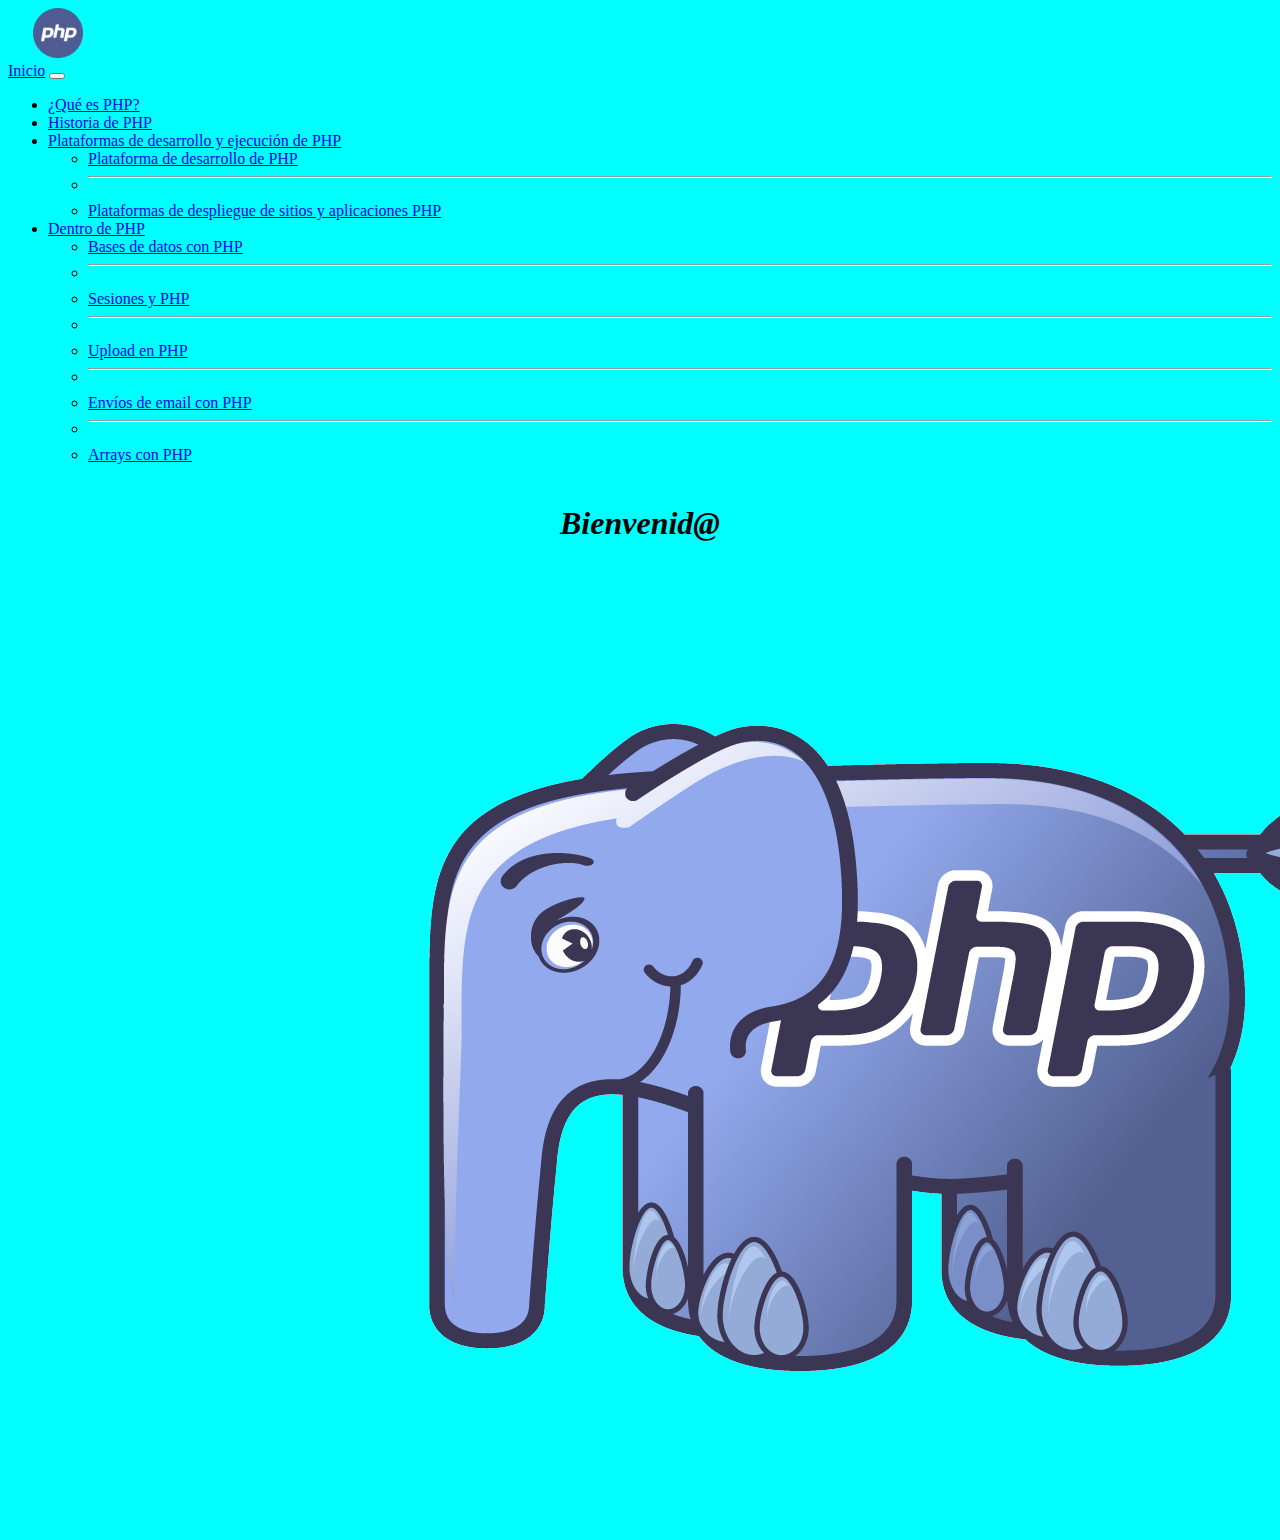
<file: Proyecto 2/index.html>
<!doctype html>
<html lang="en">

<head>
  <title>PHP</title>
  <!-- Required meta tags -->
  <meta charset="utf-8">
  <meta name="viewport" content="width=device-width, initial-scale=1, shrink-to-fit=no">
  <!-- Bootstrap CSS v5.2.0-beta1 -->
  <link rel="stylesheet" href="https://cdn.jsdelivr.net/npm/bootstrap@5.2.0/dist/css/bootstrap.min.css"
    integrity="sha384-gH2yIJqKdNHPEq0n4Mqa/HGKIhSkIHeL5AyhkYV8i59U5AR6csBvApHHNl/vI1Bx" crossorigin="anonymous">
    <link rel="stylesheet" type="text/css" href="estilos/estilos.css">
</head>

<body>
  <main>
    <!--Aqui inicia el menu-->
    <nav class="navbar navbar-expand-lg navbar-dark bg-dark">
        <header>
            <!-- place navbar here -->
            <img src="imagenes/Php2.png" alt="Logo de PHP" width="100px">
          </header>
        <div class="container-fluid">
          <a class="navbar-brand" href="index.html">Inicio</a>
          <button class="navbar-toggler" type="button" data-bs-toggle="collapse" data-bs-target="#navbarSupportedContent" aria-controls="navbarSupportedContent" aria-expanded="false" aria-label="Toggle navigation">
            <span class="navbar-toggler-icon"></span>
          </button>
          <div class="collapse navbar-collapse" id="navbarSupportedContent">
            <ul class="navbar-nav me-auto mb-2 mb-lg-0">
              
              <li class="nav-item">
                <a class="nav-link active" aria-current="page" href="¿Qué es PHP.html">¿Qué es PHP?</a>
              </li>

              <li class="nav-item">
                <a class="nav-link" href="Historia de PHP.html">Historia de PHP</a>
              </li>
              <li class="nav-item dropdown">
                <a class="nav-link dropdown-toggle" href="Plataformas de desarrollo y ejecución de PHP.html" role="button" data-bs-toggle="dropdown" aria-expanded="false">
                    Plataformas de desarrollo y ejecución de PHP
                </a>
                <ul class="dropdown-menu">
                  <li><a class="dropdown-item" href="Plataforma de desarrollo de PHP.html">Plataforma de desarrollo de PHP</a></li>
                  <li><hr class="dropdown-divider"></li>
                  <li><a class="dropdown-item" href="Plataformas de  despliegue de sitios  y aplicaciones  PHP.html">Plataformas de  despliegue de sitios  y aplicaciones  PHP</a></li>
                </ul>
                <li class="nav-item dropdown">
                    <a class="nav-link dropdown-toggle" href="Dentro de PHP.html" role="button" data-bs-toggle="dropdown" aria-expanded="false">
                        Dentro de PHP
                    </a>
                    <ul class="dropdown-menu">
                      <li><a class="dropdown-item" href="Bases de datos con PHP.html">Bases de datos con PHP</a></li>
                      <li><hr class="dropdown-divider"></li>
                      <li><a class="dropdown-item" href="Sesiones y PHP.html">Sesiones y PHP</a></li>
                      <li><hr class="dropdown-divider"></li>
                      <li><a class="dropdown-item" href="Upload en PHP.html">Upload en PHP</a></li>
                      <li><hr class="dropdown-divider"></li>
                      <li><a class="dropdown-item" href="Envíos de email con PHP.html">Envíos de email con PHP</a></li>
                      <li><hr class="dropdown-divider"></li>
                      <li><a class="dropdown-item" href="Arrays con PHP.html">Arrays con PHP</a></li>
                    </ul>
              </li>
            </ul>
          </div>
        </div>
      </nav>
      <h1 class="container-fluid">Bienvenid@</h1>
        <article><img class="container-fluid" src="imagenes/php_PNG35.png" alt="PHP"></article>
  </main>
  <!--Aqui finaliza el menu-->

  


  <!-- Bootstrap JavaScript Libraries -->
  <script src="https://cdn.jsdelivr.net/npm/@popperjs/core@2.11.5/dist/umd/popper.min.js"
    integrity="sha384-Xe+8cL9oJa6tN/veChSP7q+mnSPaj5Bcu9mPX5F5xIGE0DVittaqT5lorf0EI7Vk" crossorigin="anonymous">
  </script>

  <script src="https://cdn.jsdelivr.net/npm/bootstrap@5.2.0/dist/js/bootstrap.min.js"
    integrity="sha384-ODmDIVzN+pFdexxHEHFBQH3/9/vQ9uori45z4JjnFsRydbmQbmL5t1tQ0culUzyK" crossorigin="anonymous">
  </script>
</body>

</html>
</file>
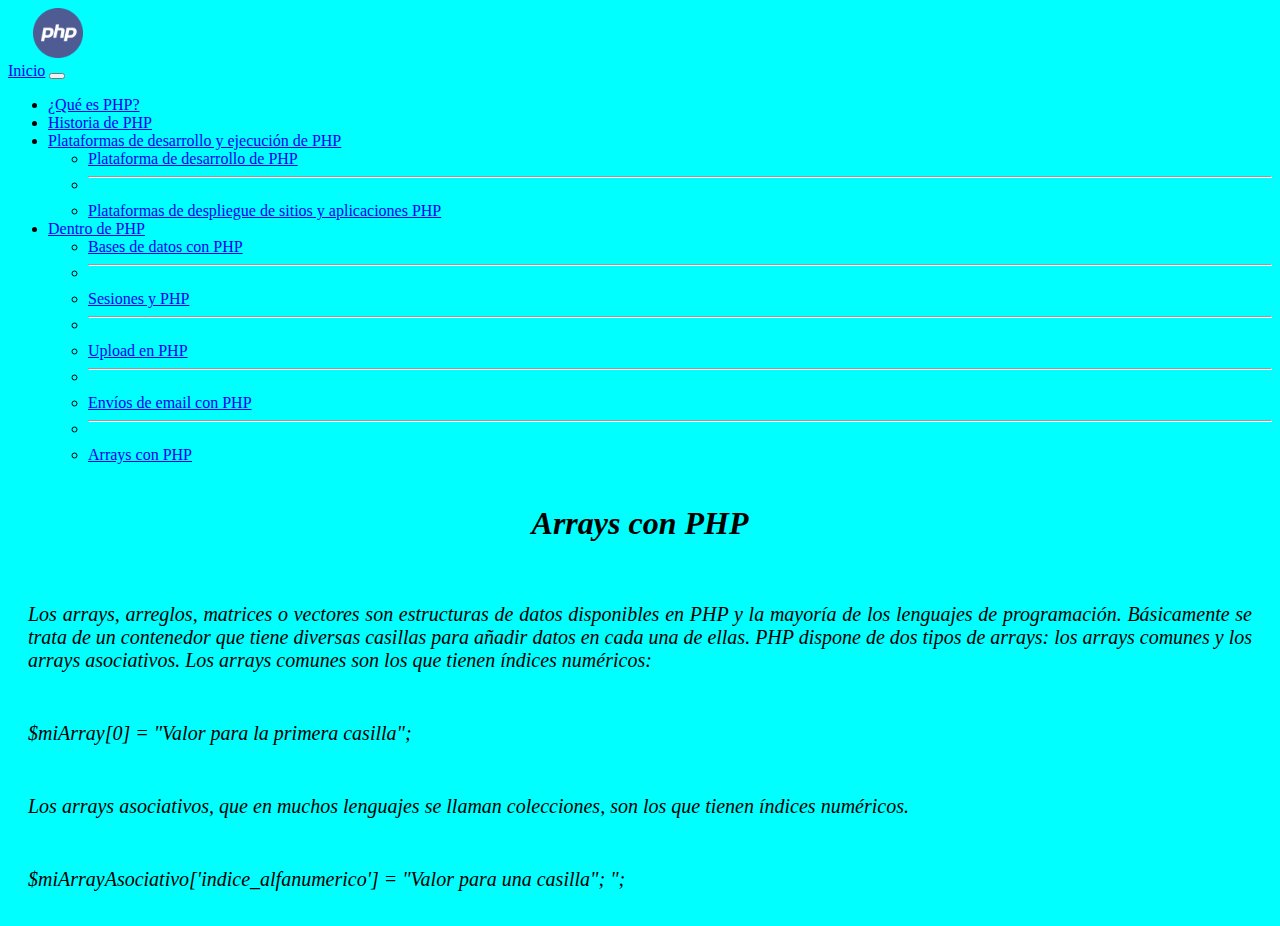
<file: Proyecto 2/Arrays con PHP.html>
<!doctype html>
<html lang="en">

<head>
  <title>PHP</title>
  <!-- Required meta tags -->
  <meta charset="utf-8">
  <meta name="viewport" content="width=device-width, initial-scale=1, shrink-to-fit=no">

  <!-- Bootstrap CSS v5.2.0-beta1 -->
  <link rel="stylesheet" href="https://cdn.jsdelivr.net/npm/bootstrap@5.2.0/dist/css/bootstrap.min.css"
    integrity="sha384-gH2yIJqKdNHPEq0n4Mqa/HGKIhSkIHeL5AyhkYV8i59U5AR6csBvApHHNl/vI1Bx" crossorigin="anonymous">
    <link rel="stylesheet" type="text/css" href="estilos/estilos.css">
</head>

<body>
  <main>
    <!--Aqui inicia el menu-->
    <nav class="navbar navbar-expand-lg navbar-dark bg-dark">
        <header>
            <!-- place navbar here -->
            <img src="imagenes/Php2.png" alt="Logo de PHP" width="100px">
          </header>
        <div class="container-fluid">
          <a class="navbar-brand" href="index.html">Inicio</a>
          <button class="navbar-toggler" type="button" data-bs-toggle="collapse" data-bs-target="#navbarSupportedContent" aria-controls="navbarSupportedContent" aria-expanded="false" aria-label="Toggle navigation">
            <span class="navbar-toggler-icon"></span>
          </button>
          <div class="collapse navbar-collapse" id="navbarSupportedContent">
            <ul class="navbar-nav me-auto mb-2 mb-lg-0">
              <li class="nav-item">
                <a class="nav-link active" aria-current="page" href="¿Qué es PHP.html">¿Qué es PHP?</a>
              </li>
              <li class="nav-item">
                <a class="nav-link" href="Historia de PHP.html">Historia de PHP</a>
              </li>
              <li class="nav-item dropdown">
                <a class="nav-link dropdown-toggle" href="Plataformas de desarrollo y ejecución de PHP.html" role="button" data-bs-toggle="dropdown" aria-expanded="false">
                    Plataformas de desarrollo y ejecución de PHP
                </a>
                <ul class="dropdown-menu">
                  <li><a class="dropdown-item" href="Plataforma de desarrollo de PHP.html">Plataforma de desarrollo de PHP</a></li>
                  <li><hr class="dropdown-divider"></li>
                  <li><a class="dropdown-item" href="Plataformas de  despliegue de sitios  y aplicaciones  PHP.html">Plataformas de  despliegue de sitios  y aplicaciones  PHP</a></li>
                </ul>
                <li class="nav-item dropdown">
                    <a class="nav-link dropdown-toggle" href="Dentro de PHP.html" role="button" data-bs-toggle="dropdown" aria-expanded="false">
                        Dentro de PHP
                    </a>
                    <ul class="dropdown-menu">
                      <li><a class="dropdown-item" href="Bases de datos con PHP.html">Bases de datos con PHP</a></li>
                      <li><hr class="dropdown-divider"></li>
                      <li><a class="dropdown-item" href="Sesiones y PHP.html">Sesiones y PHP</a></li>
                      <li><hr class="dropdown-divider"></li>
                      <li><a class="dropdown-item" href="Upload en PHP.html">Upload en PHP</a></li>
                      <li><hr class="dropdown-divider"></li>
                      <li><a class="dropdown-item" href="Envíos de email con PHP.html">Envíos de email con PHP</a></li>
                      <li><hr class="dropdown-divider"></li>
                      <li><a class="dropdown-item" href="Arrays con PHP.html">Arrays con PHP</a></li>
                    </ul>
              </li>
            </ul>
          </div>
        </div>
      </nav>
  </main>
  <!--Aqui inicia el menu-->
<h1>Arrays con PHP</h1>
<p>Los arrays, arreglos, matrices o vectores son estructuras de datos disponibles en PHP y 
  la mayoría de los lenguajes de programación. Básicamente se 
  trata de un contenedor que tiene diversas casillas para 
  añadir datos en cada una de ellas. PHP dispone de dos tipos de arrays: 
  los arrays comunes y los arrays asociativos. Los arrays comunes son los que tienen índices numéricos:</p>
  <p class="negritas">$miArray[0] = "Valor para la primera casilla"; 
  </p>
  <p>Los arrays asociativos, que en muchos lenguajes se llaman colecciones, son los que tienen índices numéricos.</p>
  <p class="negritas">$miArrayAsociativo['indice_alfanumerico'] = "Valor para una casilla"; 
    "; 

  <!-- Bootstrap JavaScript Libraries -->
  <script src="https://cdn.jsdelivr.net/npm/@popperjs/core@2.11.5/dist/umd/popper.min.js"
    integrity="sha384-Xe+8cL9oJa6tN/veChSP7q+mnSPaj5Bcu9mPX5F5xIGE0DVittaqT5lorf0EI7Vk" crossorigin="anonymous">
  </script>

  <script src="https://cdn.jsdelivr.net/npm/bootstrap@5.2.0/dist/js/bootstrap.min.js"
    integrity="sha384-ODmDIVzN+pFdexxHEHFBQH3/9/vQ9uori45z4JjnFsRydbmQbmL5t1tQ0culUzyK" crossorigin="anonymous">
  </script>
</body>

</html>
</file>
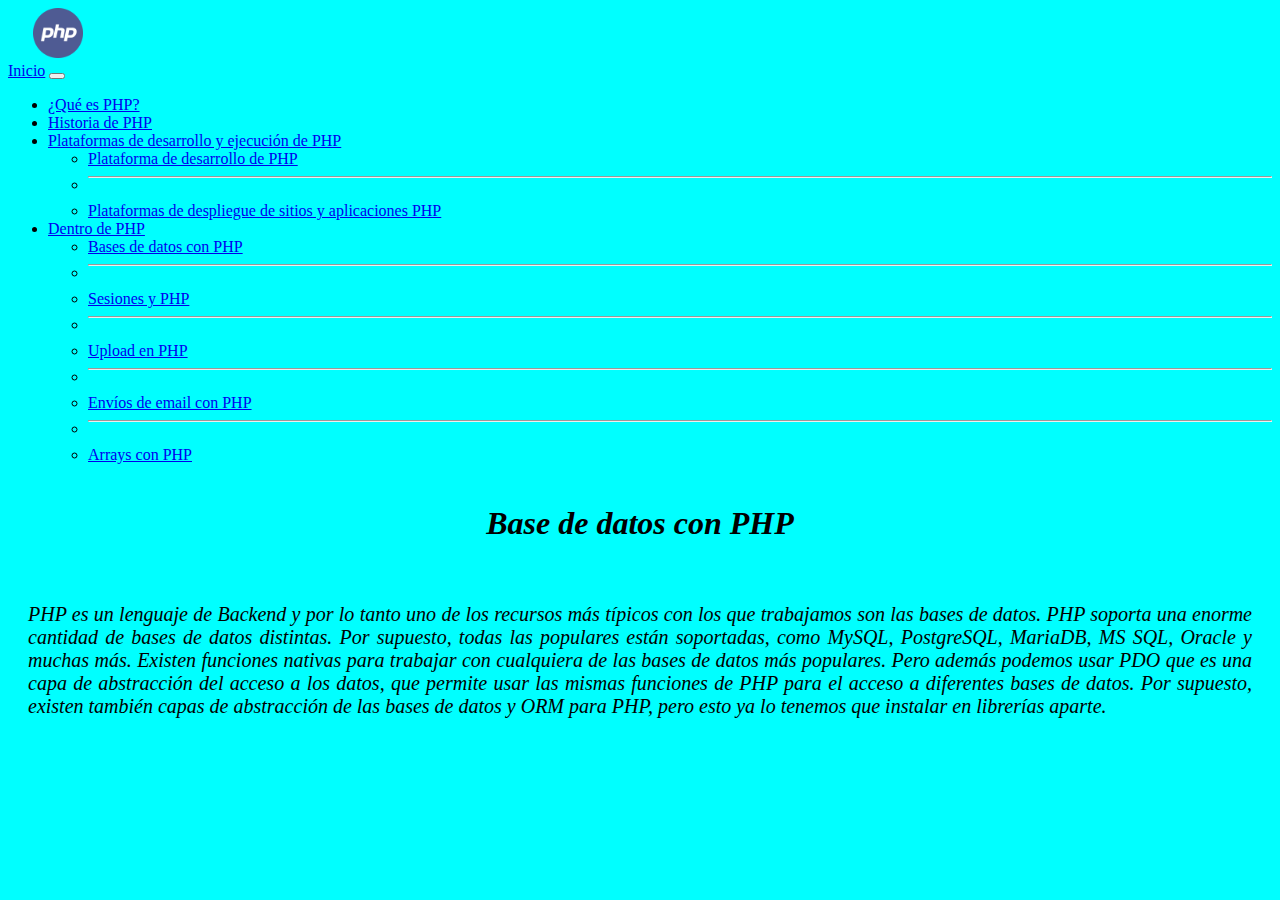
<file: Proyecto 2/Bases de datos con PHP.html>
<!doctype html>
<html lang="en">

<head>
  <title>PHP</title>
  <!-- Required meta tags -->
  <meta charset="utf-8">
  <meta name="viewport" content="width=device-width, initial-scale=1, shrink-to-fit=no">

  <!-- Bootstrap CSS v5.2.0-beta1 -->
  <link rel="stylesheet" href="https://cdn.jsdelivr.net/npm/bootstrap@5.2.0/dist/css/bootstrap.min.css"
    integrity="sha384-gH2yIJqKdNHPEq0n4Mqa/HGKIhSkIHeL5AyhkYV8i59U5AR6csBvApHHNl/vI1Bx" crossorigin="anonymous">
    <link rel="stylesheet" type="text/css" href="estilos/estilos.css">
</head>

<body>
  <main>
    <!--Aqui inicia el menu-->
    <nav class="navbar navbar-expand-lg navbar-dark bg-dark">
        <header>
            <!-- place navbar here -->
            <img src="imagenes/Php2.png" alt="Logo de PHP" width="100px">
          </header>
        <div class="container-fluid">
          <a class="navbar-brand" href="index.html">Inicio</a>
          <button class="navbar-toggler" type="button" data-bs-toggle="collapse" data-bs-target="#navbarSupportedContent" aria-controls="navbarSupportedContent" aria-expanded="false" aria-label="Toggle navigation">
            <span class="navbar-toggler-icon"></span>
          </button>
          <div class="collapse navbar-collapse" id="navbarSupportedContent">
            <ul class="navbar-nav me-auto mb-2 mb-lg-0">
              <li class="nav-item">
                <a class="nav-link active" aria-current="page" href="¿Qué es PHP.html">¿Qué es PHP?</a>
              </li>
              <li class="nav-item">
                <a class="nav-link" href="Historia de PHP.html">Historia de PHP</a>
              </li>
              <li class="nav-item dropdown">
                <a class="nav-link dropdown-toggle" href="Plataformas de desarrollo y ejecución de PHP.html" role="button" data-bs-toggle="dropdown" aria-expanded="false">
                    Plataformas de desarrollo y ejecución de PHP
                </a>
                <ul class="dropdown-menu">
                  <li><a class="dropdown-item" href="Plataforma de desarrollo de PHP.html">Plataforma de desarrollo de PHP</a></li>
                  <li><hr class="dropdown-divider"></li>
                  <li><a class="dropdown-item" href="Plataformas de  despliegue de sitios  y aplicaciones  PHP.html">Plataformas de  despliegue de sitios  y aplicaciones  PHP</a></li>
                </ul>
                <li class="nav-item dropdown">
                    <a class="nav-link dropdown-toggle" href="Dentro de PHP.html" role="button" data-bs-toggle="dropdown" aria-expanded="false">
                        Dentro de PHP
                    </a>
                    <ul class="dropdown-menu">
                      <li><a class="dropdown-item" href="Bases de datos con PHP.html">Bases de datos con PHP</a></li>
                      <li><hr class="dropdown-divider"></li>
                      <li><a class="dropdown-item" href="Sesiones y PHP.html">Sesiones y PHP</a></li>
                      <li><hr class="dropdown-divider"></li>
                      <li><a class="dropdown-item" href="Upload en PHP.html">Upload en PHP</a></li>
                      <li><hr class="dropdown-divider"></li>
                      <li><a class="dropdown-item" href="Envíos de email con PHP.html">Envíos de email con PHP</a></li>
                      <li><hr class="dropdown-divider"></li>
                      <li><a class="dropdown-item" href="Arrays con PHP.html">Arrays con PHP</a></li>
                    </ul>
              </li>
            </ul>
          </div>
        </div>
      </nav>
  </main>
  <!--Aqui inicia el menu-->
<h1>Base de datos con PHP</h1>
<p>PHP es un lenguaje de Backend y por lo tanto uno de los recursos más típicos con los que trabajamos son las bases de datos. 
  PHP soporta una enorme cantidad de bases de datos distintas. Por supuesto, todas las populares están soportadas, como MySQL, PostgreSQL, MariaDB, MS SQL, Oracle y muchas más. Existen funciones nativas para trabajar con cualquiera de las bases de datos más populares. Pero además podemos usar PDO que es una capa de abstracción del acceso a los datos, que permite usar las mismas funciones de PHP para el acceso a diferentes bases de datos. Por supuesto, existen también capas de abstracción de las bases de datos y ORM para PHP, pero esto ya lo tenemos que instalar en librerías aparte. </p>

  <!-- Bootstrap JavaScript Libraries -->
  <script src="https://cdn.jsdelivr.net/npm/@popperjs/core@2.11.5/dist/umd/popper.min.js"
    integrity="sha384-Xe+8cL9oJa6tN/veChSP7q+mnSPaj5Bcu9mPX5F5xIGE0DVittaqT5lorf0EI7Vk" crossorigin="anonymous">
  </script>

  <script src="https://cdn.jsdelivr.net/npm/bootstrap@5.2.0/dist/js/bootstrap.min.js"
    integrity="sha384-ODmDIVzN+pFdexxHEHFBQH3/9/vQ9uori45z4JjnFsRydbmQbmL5t1tQ0culUzyK" crossorigin="anonymous">
  </script>
</body>

</html>
</file>
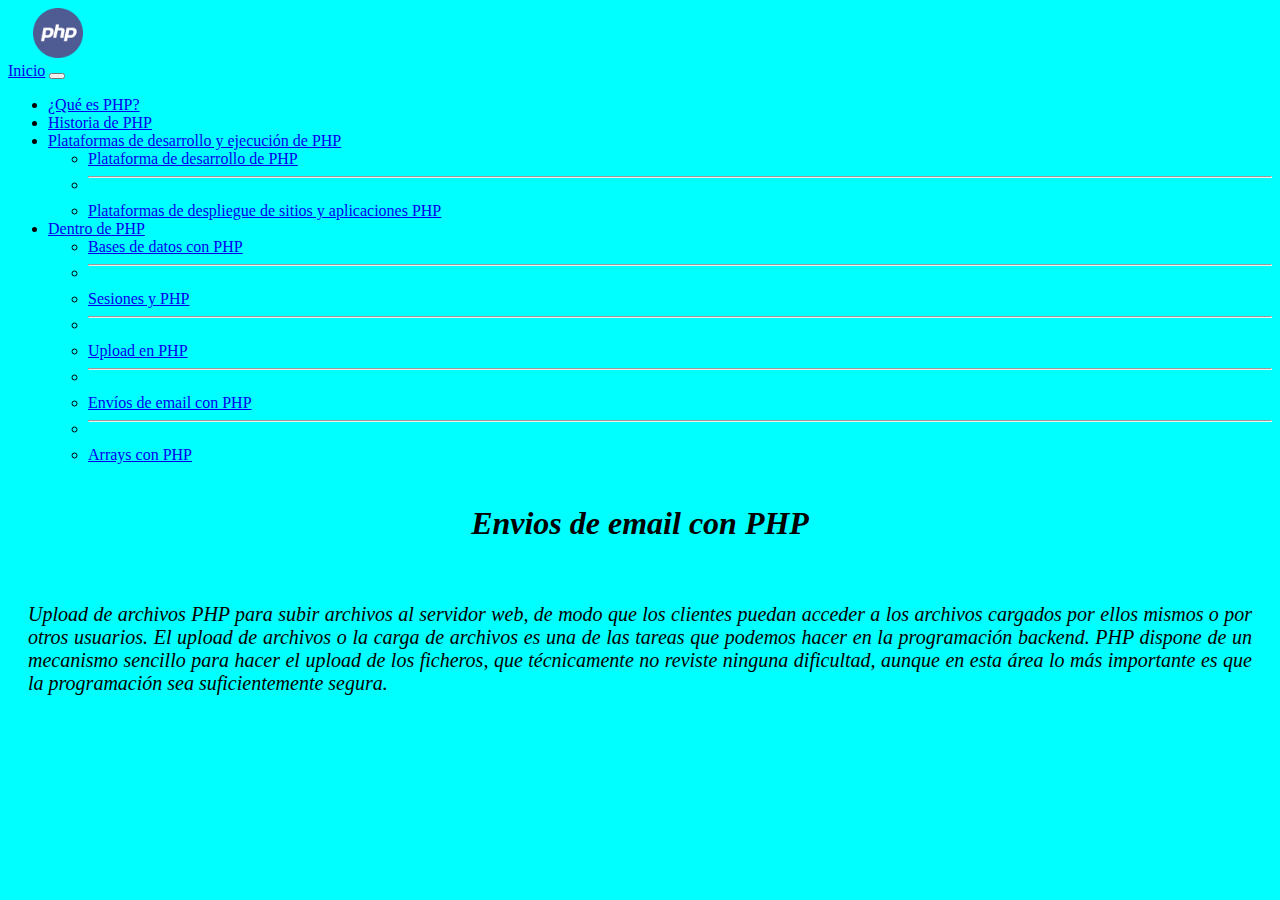
<file: Proyecto 2/Envíos de email con PHP.html>
<!doctype html>
<html lang="en">

<head>
  <title>PHP</title>
  <!-- Required meta tags -->
  <meta charset="utf-8">
  <meta name="viewport" content="width=device-width, initial-scale=1, shrink-to-fit=no">

  <!-- Bootstrap CSS v5.2.0-beta1 -->
  <link rel="stylesheet" href="https://cdn.jsdelivr.net/npm/bootstrap@5.2.0/dist/css/bootstrap.min.css"
    integrity="sha384-gH2yIJqKdNHPEq0n4Mqa/HGKIhSkIHeL5AyhkYV8i59U5AR6csBvApHHNl/vI1Bx" crossorigin="anonymous">
    <link rel="stylesheet" type="text/css" href="estilos/estilos.css">
</head>

<body>
  <main>
    <!--Aqui inicia el menu-->
    <nav class="navbar navbar-expand-lg navbar-dark bg-dark">
        <header>
            <!-- place navbar here -->
            <img src="imagenes/Php2.png" alt="Logo de PHP" width="100px">
          </header>
        <div class="container-fluid">
          <a class="navbar-brand" href="index.html">Inicio</a>
          <button class="navbar-toggler" type="button" data-bs-toggle="collapse" data-bs-target="#navbarSupportedContent" aria-controls="navbarSupportedContent" aria-expanded="false" aria-label="Toggle navigation">
            <span class="navbar-toggler-icon"></span>
          </button>
          <div class="collapse navbar-collapse" id="navbarSupportedContent">
            <ul class="navbar-nav me-auto mb-2 mb-lg-0">
              <li class="nav-item">
                <a class="nav-link active" aria-current="page" href="¿Qué es PHP.html">¿Qué es PHP?</a>
              </li>
              <li class="nav-item">
                <a class="nav-link" href="Historia de PHP.html">Historia de PHP</a>
              </li>
              <li class="nav-item dropdown">
                <a class="nav-link dropdown-toggle" href="Plataformas de desarrollo y ejecución de PHP.html" role="button" data-bs-toggle="dropdown" aria-expanded="false">
                    Plataformas de desarrollo y ejecución de PHP
                </a>
                <ul class="dropdown-menu">
                  <li><a class="dropdown-item" href="Plataforma de desarrollo de PHP.html">Plataforma de desarrollo de PHP</a></li>
                  <li><hr class="dropdown-divider"></li>
                  <li><a class="dropdown-item" href="Plataformas de  despliegue de sitios  y aplicaciones  PHP.html">Plataformas de  despliegue de sitios  y aplicaciones  PHP</a></li>
                </ul>
                <li class="nav-item dropdown">
                    <a class="nav-link dropdown-toggle" href="Dentro de PHP.html" role="button" data-bs-toggle="dropdown" aria-expanded="false">
                        Dentro de PHP
                    </a>
                    <ul class="dropdown-menu">
                      <li><a class="dropdown-item" href="Bases de datos con PHP.html">Bases de datos con PHP</a></li>
                      <li><hr class="dropdown-divider"></li>
                      <li><a class="dropdown-item" href="Sesiones y PHP.html">Sesiones y PHP</a></li>
                      <li><hr class="dropdown-divider"></li>
                      <li><a class="dropdown-item" href="Upload en PHP.html">Upload en PHP</a></li>
                      <li><hr class="dropdown-divider"></li>
                      <li><a class="dropdown-item" href="Envíos de email con PHP.html">Envíos de email con PHP</a></li>
                      <li><hr class="dropdown-divider"></li>
                      <li><a class="dropdown-item" href="Arrays con PHP.html">Arrays con PHP</a></li>
                    </ul>
              </li>
            </ul>
          </div>
        </div>
      </nav>
  </main>
  <!--Aqui inicia el menu-->
<h1>Envios de email con PHP</h1>
<p>Upload de archivos PHP para subir archivos al servidor web, de modo que los clientes puedan acceder a los archivos cargados por ellos mismos o por otros usuarios. El upload de archivos o la carga de archivos es una de las tareas que podemos hacer en la programación backend. PHP dispone de un mecanismo sencillo para hacer el upload de los ficheros, que técnicamente no reviste ninguna dificultad, aunque en esta área lo más importante es que la programación sea suficientemente segura. 
</p>

  <!-- Bootstrap JavaScript Libraries -->
  <script src="https://cdn.jsdelivr.net/npm/@popperjs/core@2.11.5/dist/umd/popper.min.js"
    integrity="sha384-Xe+8cL9oJa6tN/veChSP7q+mnSPaj5Bcu9mPX5F5xIGE0DVittaqT5lorf0EI7Vk" crossorigin="anonymous">
  </script>

  <script src="https://cdn.jsdelivr.net/npm/bootstrap@5.2.0/dist/js/bootstrap.min.js"
    integrity="sha384-ODmDIVzN+pFdexxHEHFBQH3/9/vQ9uori45z4JjnFsRydbmQbmL5t1tQ0culUzyK" crossorigin="anonymous">
  </script>
</body>

</html>
</file>
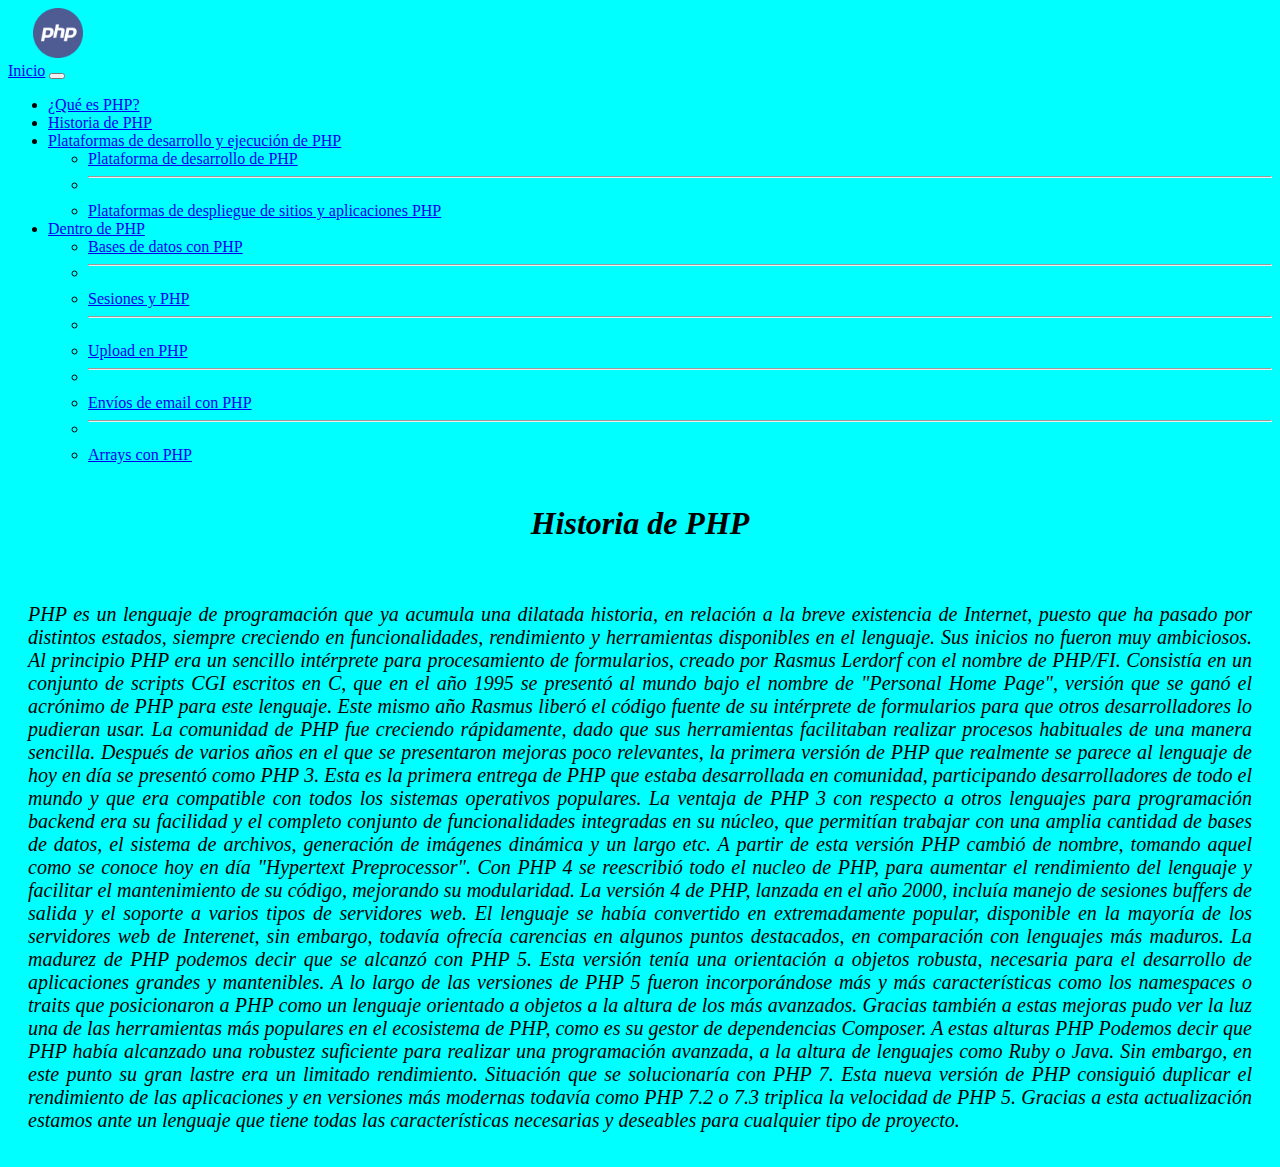
<file: Proyecto 2/Historia de PHP.html>
<!doctype html>
<html lang="en">

<head>
  <title>PHP</title>
  <!-- Required meta tags -->
  <meta charset="utf-8">
  <meta name="viewport" content="width=device-width, initial-scale=1, shrink-to-fit=no">

  <!-- Bootstrap CSS v5.2.0-beta1 -->
  <link rel="stylesheet" href="https://cdn.jsdelivr.net/npm/bootstrap@5.2.0/dist/css/bootstrap.min.css"
    integrity="sha384-gH2yIJqKdNHPEq0n4Mqa/HGKIhSkIHeL5AyhkYV8i59U5AR6csBvApHHNl/vI1Bx" crossorigin="anonymous">
    <link rel="stylesheet" type="text/css" href="estilos/estilos.css">
</head>

<body>
  <main>
    <!--Aqui inicia el menu-->
    <nav class="navbar navbar-expand-lg navbar-dark bg-dark">
        <header>
            <!-- place navbar here -->
            <img src="imagenes/Php2.png" alt="Logo de PHP" width="100px">
          </header>
        <div class="container-fluid">
          <a class="navbar-brand" href="index.html">Inicio</a>
          <button class="navbar-toggler" type="button" data-bs-toggle="collapse" data-bs-target="#navbarSupportedContent" aria-controls="navbarSupportedContent" aria-expanded="false" aria-label="Toggle navigation">
            <span class="navbar-toggler-icon"></span>
          </button>
          <div class="collapse navbar-collapse" id="navbarSupportedContent">
            <ul class="navbar-nav me-auto mb-2 mb-lg-0">
              <li class="nav-item">
                <a class="nav-link active" aria-current="page" href="¿Qué es PHP.html">¿Qué es PHP?</a>
              </li>
              <li class="nav-item">
                <a class="nav-link" href="Historia de PHP.html">Historia de PHP</a>
              </li>
              <li class="nav-item dropdown">
                <a class="nav-link dropdown-toggle" href="Plataformas de desarrollo y ejecución de PHP.html" role="button" data-bs-toggle="dropdown" aria-expanded="false">
                    Plataformas de desarrollo y ejecución de PHP
                </a>
                <ul class="dropdown-menu">
                  <li><a class="dropdown-item" href="Plataforma de desarrollo de PHP.html">Plataforma de desarrollo de PHP</a></li>
                  <li><hr class="dropdown-divider"></li>
                  <li><a class="dropdown-item" href="Plataformas de  despliegue de sitios  y aplicaciones  PHP.html">Plataformas de  despliegue de sitios  y aplicaciones  PHP</a></li>
                </ul>
                <li class="nav-item dropdown">
                    <a class="nav-link dropdown-toggle" href="Dentro de PHP.html" role="button" data-bs-toggle="dropdown" aria-expanded="false">
                        Dentro de PHP
                    </a>
                    <ul class="dropdown-menu">
                      <li><a class="dropdown-item" href="Bases de datos con PHP.html">Bases de datos con PHP</a></li>
                      <li><hr class="dropdown-divider"></li>
                      <li><a class="dropdown-item" href="Sesiones y PHP.html">Sesiones y PHP</a></li>
                      <li><hr class="dropdown-divider"></li>
                      <li><a class="dropdown-item" href="Upload en PHP.html">Upload en PHP</a></li>
                      <li><hr class="dropdown-divider"></li>
                      <li><a class="dropdown-item" href="Envíos de email con PHP.html">Envíos de email con PHP</a></li>
                      <li><hr class="dropdown-divider"></li>
                      <li><a class="dropdown-item" href="Arrays con PHP.html">Arrays con PHP</a></li>
                    </ul>
              </li>
            </ul>
          </div>
        </div>
      </nav>
  </main>
  <!--Aqui inicia el menu-->
<h1>Historia de PHP</h1>
<p>PHP es un lenguaje de programación que ya acumula una dilatada historia, en relación a la breve existencia de Internet, puesto que ha pasado por distintos estados, siempre creciendo en funcionalidades, rendimiento y herramientas disponibles en el lenguaje. Sus inicios no fueron muy ambiciosos. Al principio PHP era un sencillo intérprete para procesamiento de formularios, creado por Rasmus Lerdorf con el nombre de PHP/FI. Consistía en un conjunto de scripts CGI escritos en C, que en el año 1995 se presentó al mundo bajo el nombre de "Personal Home Page", versión que se ganó el acrónimo de PHP para este lenguaje. Este mismo año Rasmus liberó el código fuente de su intérprete de formularios para que otros desarrolladores lo pudieran usar. La comunidad de PHP fue creciendo rápidamente, dado que sus herramientas facilitaban realizar procesos habituales de una manera sencilla. Después de varios años en el que se presentaron mejoras poco relevantes, la primera versión de PHP que realmente se parece al lenguaje de hoy en día se presentó como PHP 3. Esta es la primera entrega de PHP que estaba desarrollada en comunidad, participando desarrolladores de todo el mundo y que era compatible con todos los sistemas operativos populares. La ventaja de PHP 3 con respecto a otros lenguajes para programación backend era su facilidad y el completo conjunto de funcionalidades integradas en su núcleo, que permitían trabajar con una amplia cantidad de bases de datos, el sistema de archivos, generación de imágenes dinámica y un largo etc. A partir de esta versión PHP cambió de nombre, tomando aquel como se conoce hoy en día "Hypertext Preprocessor". Con PHP 4 se reescribió todo el nucleo de PHP, para aumentar el rendimiento del lenguaje y facilitar el mantenimiento de su código, mejorando su modularidad. La versión 4 de PHP, lanzada en el año 2000, incluía manejo de sesiones buffers de salida y el soporte a varios tipos de servidores web. El lenguaje se había convertido en extremadamente popular, disponible en la mayoría de los servidores web de Interenet, sin embargo, todavía ofrecía carencias en algunos puntos destacados, en comparación con lenguajes más maduros. La madurez de PHP podemos decir que se alcanzó con PHP 5. Esta versión tenía una orientación a objetos robusta, necesaria para el desarrollo de aplicaciones grandes y mantenibles. A lo largo de las versiones de PHP 5 fueron incorporándose más y más características como los namespaces o traits que posicionaron a PHP como un lenguaje orientado a objetos a la altura de los más avanzados. Gracias también a estas mejoras pudo ver la luz una de las herramientas más populares en el ecosistema de PHP, como es su gestor de dependencias Composer. A estas alturas PHP Podemos decir que PHP había alcanzado una robustez suficiente para realizar una programación avanzada, a la altura de lenguajes como Ruby o Java. Sin embargo, en este punto su gran lastre era un limitado rendimiento. Situación que se solucionaría con PHP 7. Esta nueva versión de PHP consiguió duplicar el rendimiento de las aplicaciones y en versiones más modernas todavía como PHP 7.2 o 7.3 triplica la velocidad de PHP 5. Gracias a esta actualización estamos ante un lenguaje que tiene todas las características necesarias y deseables para cualquier tipo de proyecto. 
</p>

  <!-- Bootstrap JavaScript Libraries -->
  <script src="https://cdn.jsdelivr.net/npm/@popperjs/core@2.11.5/dist/umd/popper.min.js"
    integrity="sha384-Xe+8cL9oJa6tN/veChSP7q+mnSPaj5Bcu9mPX5F5xIGE0DVittaqT5lorf0EI7Vk" crossorigin="anonymous">
  </script>

  <script src="https://cdn.jsdelivr.net/npm/bootstrap@5.2.0/dist/js/bootstrap.min.js"
    integrity="sha384-ODmDIVzN+pFdexxHEHFBQH3/9/vQ9uori45z4JjnFsRydbmQbmL5t1tQ0culUzyK" crossorigin="anonymous">
  </script>
</body>

</html>
</file>
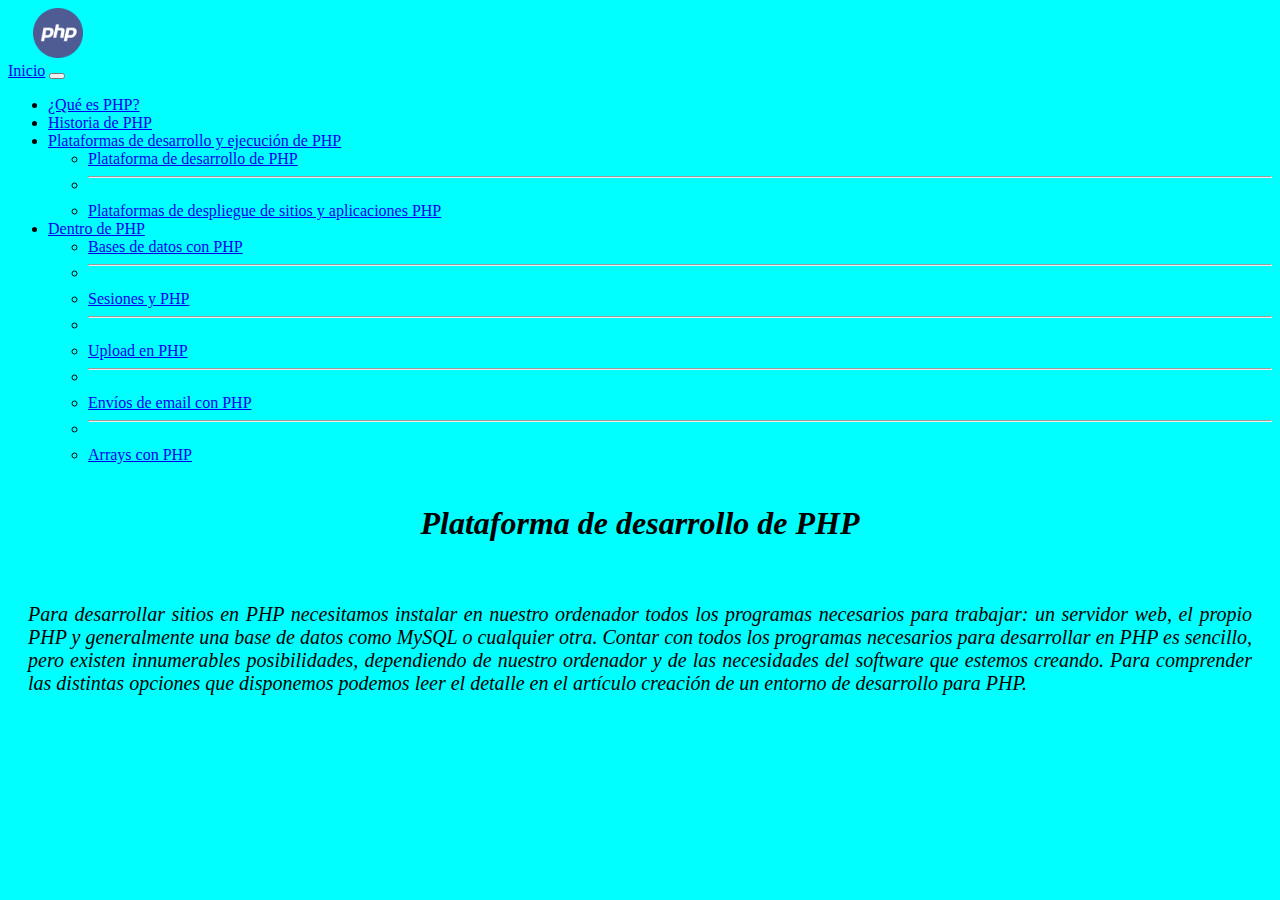
<file: Proyecto 2/Plataforma de desarrollo de PHP.html>
<!doctype html>
<html lang="en">

<head>
  <title>PHP</title>
  <!-- Required meta tags -->
  <meta charset="utf-8">
  <meta name="viewport" content="width=device-width, initial-scale=1, shrink-to-fit=no">

  <!-- Bootstrap CSS v5.2.0-beta1 -->
  <link rel="stylesheet" href="https://cdn.jsdelivr.net/npm/bootstrap@5.2.0/dist/css/bootstrap.min.css"
    integrity="sha384-gH2yIJqKdNHPEq0n4Mqa/HGKIhSkIHeL5AyhkYV8i59U5AR6csBvApHHNl/vI1Bx" crossorigin="anonymous">
    <link rel="stylesheet" type="text/css" href="estilos/estilos.css">
</head>

<body>
  <main>
    <!--Aqui inicia el menu-->
    <nav class="navbar navbar-expand-lg navbar-dark bg-dark">
        <header>
            <!-- place navbar here -->
            <img src="imagenes/Php2.png" alt="Logo de PHP" width="100px">
          </header>
        <div class="container-fluid">
          <a class="navbar-brand" href="index.html">Inicio</a>
          <button class="navbar-toggler" type="button" data-bs-toggle="collapse" data-bs-target="#navbarSupportedContent" aria-controls="navbarSupportedContent" aria-expanded="false" aria-label="Toggle navigation">
            <span class="navbar-toggler-icon"></span>
          </button>
          <div class="collapse navbar-collapse" id="navbarSupportedContent">
            <ul class="navbar-nav me-auto mb-2 mb-lg-0">
              <li class="nav-item">
                <a class="nav-link active" aria-current="page" href="¿Qué es PHP.html">¿Qué es PHP?</a>
              </li>
              <li class="nav-item">
                <a class="nav-link" href="Historia de PHP.html">Historia de PHP</a>
              </li>
              <li class="nav-item dropdown">
                <a class="nav-link dropdown-toggle" href="Plataformas de desarrollo y ejecución de PHP.html" role="button" data-bs-toggle="dropdown" aria-expanded="false">
                    Plataformas de desarrollo y ejecución de PHP
                </a>
                <ul class="dropdown-menu">
                  <li><a class="dropdown-item" href="Plataforma de desarrollo de PHP.html">Plataforma de desarrollo de PHP</a></li>
                  <li><hr class="dropdown-divider"></li>
                  <li><a class="dropdown-item" href="Plataformas de  despliegue de sitios  y aplicaciones  PHP.html">Plataformas de  despliegue de sitios  y aplicaciones  PHP</a></li>
                </ul>
                <li class="nav-item dropdown">
                    <a class="nav-link dropdown-toggle" href="Dentro de PHP.html" role="button" data-bs-toggle="dropdown" aria-expanded="false">
                        Dentro de PHP
                    </a>
                    <ul class="dropdown-menu">
                      <li><a class="dropdown-item" href="Bases de datos con PHP.html">Bases de datos con PHP</a></li>
                      <li><hr class="dropdown-divider"></li>
                      <li><a class="dropdown-item" href="Sesiones y PHP.html">Sesiones y PHP</a></li>
                      <li><hr class="dropdown-divider"></li>
                      <li><a class="dropdown-item" href="Upload en PHP.html">Upload en PHP</a></li>
                      <li><hr class="dropdown-divider"></li>
                      <li><a class="dropdown-item" href="Envíos de email con PHP.html">Envíos de email con PHP</a></li>
                      <li><hr class="dropdown-divider"></li>
                      <li><a class="dropdown-item" href="Arrays con PHP.html">Arrays con PHP</a></li>
                    </ul>
              </li>
            </ul>
          </div>
        </div>
      </nav>
  </main>
  <!--Aqui inicia el menu-->
<h1>Plataforma de desarrollo de PHP</h1>
<p>Para desarrollar sitios en PHP necesitamos instalar en nuestro ordenador todos los programas necesarios para trabajar: un servidor web, el propio PHP y generalmente una base de datos como MySQL o cualquier otra. Contar con todos los programas necesarios para desarrollar en PHP es sencillo, pero existen innumerables posibilidades, dependiendo de nuestro ordenador y de las necesidades del software que estemos creando. Para comprender las distintas opciones que disponemos podemos leer el detalle en el artículo creación de un entorno de desarrollo para PHP. 
</p>

  <!-- Bootstrap JavaScript Libraries -->
  <script src="https://cdn.jsdelivr.net/npm/@popperjs/core@2.11.5/dist/umd/popper.min.js"
    integrity="sha384-Xe+8cL9oJa6tN/veChSP7q+mnSPaj5Bcu9mPX5F5xIGE0DVittaqT5lorf0EI7Vk" crossorigin="anonymous">
  </script>

  <script src="https://cdn.jsdelivr.net/npm/bootstrap@5.2.0/dist/js/bootstrap.min.js"
    integrity="sha384-ODmDIVzN+pFdexxHEHFBQH3/9/vQ9uori45z4JjnFsRydbmQbmL5t1tQ0culUzyK" crossorigin="anonymous">
  </script>
</body>

</html>
</file>
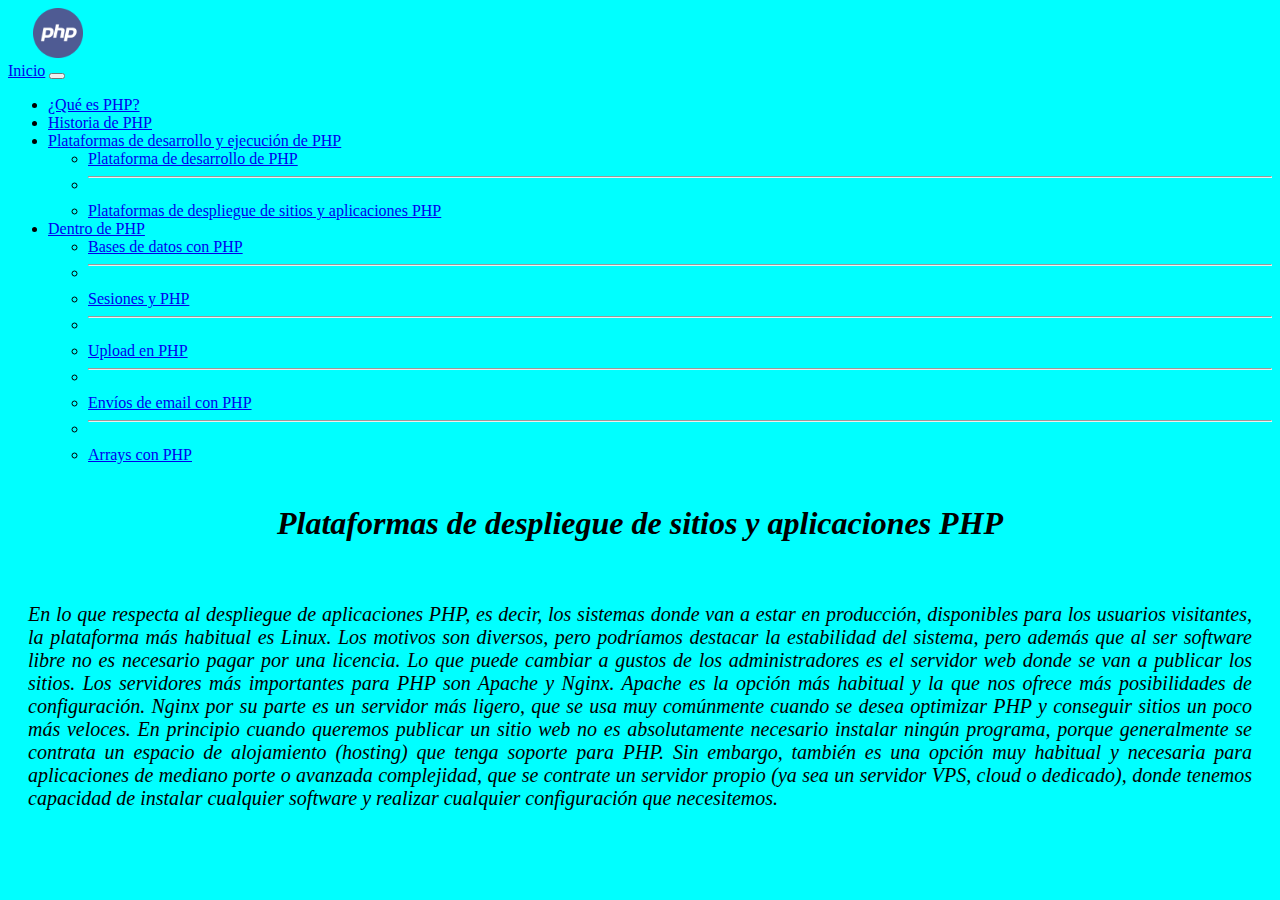
<file: Proyecto 2/Plataformas de  despliegue de sitios  y aplicaciones  PHP.html>
<!doctype html>
<html lang="en">

<head>
  <title>PHP</title>
  <!-- Required meta tags -->
  <meta charset="utf-8">
  <meta name="viewport" content="width=device-width, initial-scale=1, shrink-to-fit=no">

  <!-- Bootstrap CSS v5.2.0-beta1 -->
  <link rel="stylesheet" href="https://cdn.jsdelivr.net/npm/bootstrap@5.2.0/dist/css/bootstrap.min.css"
    integrity="sha384-gH2yIJqKdNHPEq0n4Mqa/HGKIhSkIHeL5AyhkYV8i59U5AR6csBvApHHNl/vI1Bx" crossorigin="anonymous">
    <link rel="stylesheet" type="text/css" href="estilos/estilos.css">
</head>

<body>
  <main>
    <!--Aqui inicia el menu-->
    <nav class="navbar navbar-expand-lg navbar-dark bg-dark">
        <header>
            <!-- place navbar here -->
            <img src="imagenes/Php2.png" alt="Logo de PHP" width="100px">
          </header>
        <div class="container-fluid">
          <a class="navbar-brand" href="index.html">Inicio</a>
          <button class="navbar-toggler" type="button" data-bs-toggle="collapse" data-bs-target="#navbarSupportedContent" aria-controls="navbarSupportedContent" aria-expanded="false" aria-label="Toggle navigation">
            <span class="navbar-toggler-icon"></span>
          </button>
          <div class="collapse navbar-collapse" id="navbarSupportedContent">
            <ul class="navbar-nav me-auto mb-2 mb-lg-0">
              <li class="nav-item">
                <a class="nav-link active" aria-current="page" href="¿Qué es PHP.html">¿Qué es PHP?</a>
              </li>
              <li class="nav-item">
                <a class="nav-link" href="Historia de PHP.html">Historia de PHP</a>
              </li>
              <li class="nav-item dropdown">
                <a class="nav-link dropdown-toggle" href="Plataformas de desarrollo y ejecución de PHP.html" role="button" data-bs-toggle="dropdown" aria-expanded="false">
                    Plataformas de desarrollo y ejecución de PHP
                </a>
                <ul class="dropdown-menu">
                  <li><a class="dropdown-item" href="Plataforma de desarrollo de PHP.html">Plataforma de desarrollo de PHP</a></li>
                  <li><hr class="dropdown-divider"></li>
                  <li><a class="dropdown-item" href="Plataformas de  despliegue de sitios  y aplicaciones  PHP.html">Plataformas de  despliegue de sitios  y aplicaciones  PHP</a></li>
                </ul>
                <li class="nav-item dropdown">
                    <a class="nav-link dropdown-toggle" href="Dentro de PHP.html" role="button" data-bs-toggle="dropdown" aria-expanded="false">
                        Dentro de PHP
                    </a>
                    <ul class="dropdown-menu">
                      <li><a class="dropdown-item" href="Bases de datos con PHP.html">Bases de datos con PHP</a></li>
                      <li><hr class="dropdown-divider"></li>
                      <li><a class="dropdown-item" href="Sesiones y PHP.html">Sesiones y PHP</a></li>
                      <li><hr class="dropdown-divider"></li>
                      <li><a class="dropdown-item" href="Upload en PHP.html">Upload en PHP</a></li>
                      <li><hr class="dropdown-divider"></li>
                      <li><a class="dropdown-item" href="Envíos de email con PHP.html">Envíos de email con PHP</a></li>
                      <li><hr class="dropdown-divider"></li>
                      <li><a class="dropdown-item" href="Arrays con PHP.html">Arrays con PHP</a></li>
                    </ul>
              </li>
            </ul>
          </div>
        </div>
      </nav>
  </main>
  <!--Aqui inicia el menu-->
<h1>Plataformas de despliegue de sitios y aplicaciones PHP</h1>
<p>En lo que respecta al despliegue de aplicaciones PHP, es decir, los sistemas donde van a estar en producción, disponibles para los usuarios visitantes, la plataforma más habitual es Linux. Los motivos son diversos, pero podríamos destacar la estabilidad del sistema, pero además que al ser software libre no es necesario pagar por una licencia. Lo que puede cambiar a gustos de los administradores es el servidor web donde se van a publicar los sitios. Los servidores más importantes para PHP son Apache y Nginx. Apache es la opción más habitual y la que nos ofrece más posibilidades de configuración. Nginx por su parte es un servidor más ligero, que se usa muy comúnmente cuando se desea optimizar PHP y conseguir sitios un poco más veloces. En principio cuando queremos publicar un sitio web no es absolutamente necesario instalar ningún programa, porque generalmente se contrata un espacio de alojamiento (hosting) que tenga soporte para PHP. Sin embargo, también es una opción muy habitual y necesaria para aplicaciones de mediano porte o avanzada complejidad, que se contrate un servidor propio (ya sea un servidor VPS, cloud o dedicado), donde tenemos capacidad de instalar cualquier software y realizar cualquier configuración que necesitemos. 
</p>

  <!-- Bootstrap JavaScript Libraries -->
  <script src="https://cdn.jsdelivr.net/npm/@popperjs/core@2.11.5/dist/umd/popper.min.js"
    integrity="sha384-Xe+8cL9oJa6tN/veChSP7q+mnSPaj5Bcu9mPX5F5xIGE0DVittaqT5lorf0EI7Vk" crossorigin="anonymous">
  </script>

  <script src="https://cdn.jsdelivr.net/npm/bootstrap@5.2.0/dist/js/bootstrap.min.js"
    integrity="sha384-ODmDIVzN+pFdexxHEHFBQH3/9/vQ9uori45z4JjnFsRydbmQbmL5t1tQ0culUzyK" crossorigin="anonymous">
  </script>
</body>

</html>
</file>
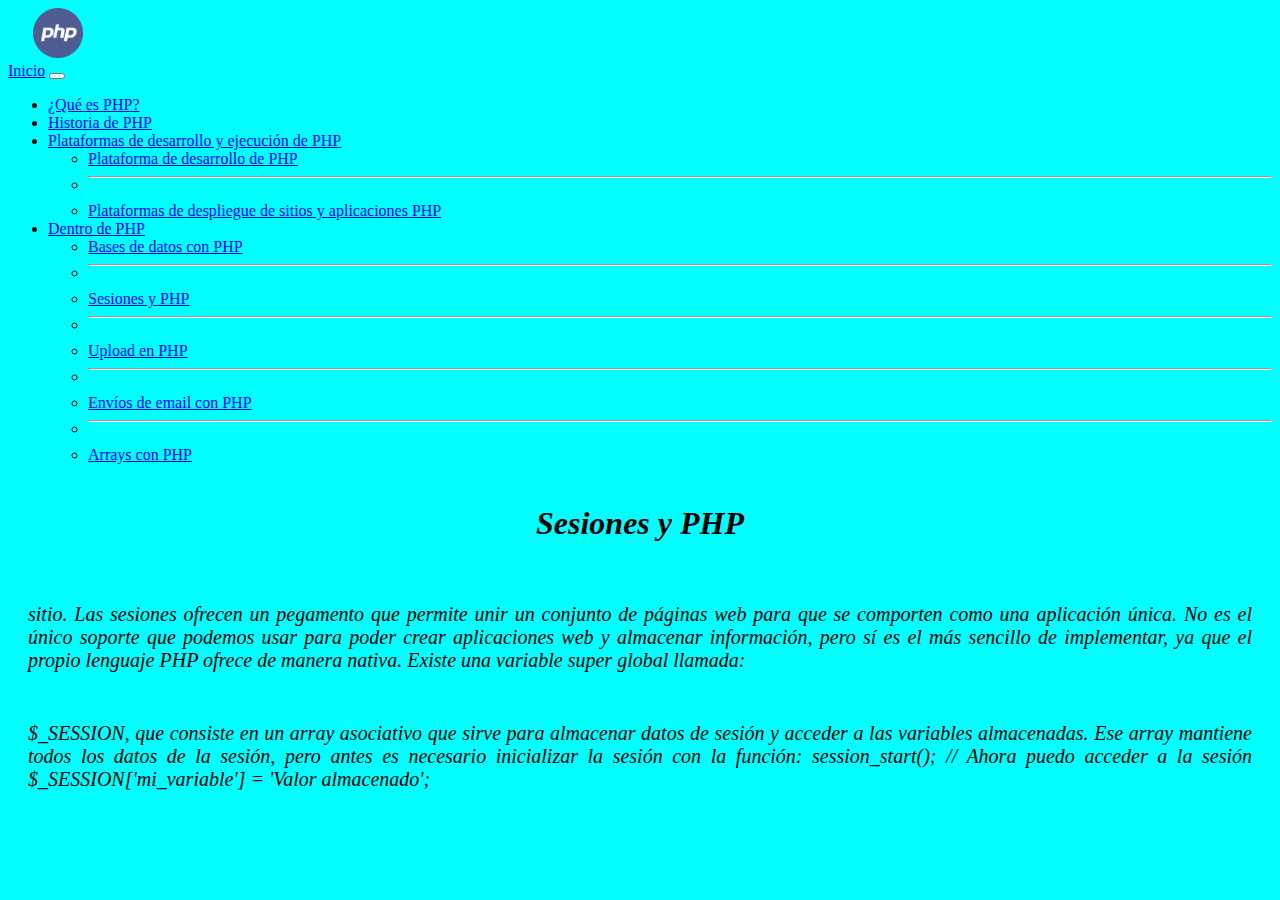
<file: Proyecto 2/Sesiones y PHP.html>
<!doctype html>
<html lang="en">

<head>
  <title>PHP</title>
  <!-- Required meta tags -->
  <meta charset="utf-8">
  <meta name="viewport" content="width=device-width, initial-scale=1, shrink-to-fit=no">

  <!-- Bootstrap CSS v5.2.0-beta1 -->
  <link rel="stylesheet" href="https://cdn.jsdelivr.net/npm/bootstrap@5.2.0/dist/css/bootstrap.min.css"
    integrity="sha384-gH2yIJqKdNHPEq0n4Mqa/HGKIhSkIHeL5AyhkYV8i59U5AR6csBvApHHNl/vI1Bx" crossorigin="anonymous">
    <link rel="stylesheet" type="text/css" href="estilos/estilos.css">
</head>

<body>
  <main>
    <!--Aqui inicia el menu-->
    <nav class="navbar navbar-expand-lg navbar-dark bg-dark">
        <header>
            <!-- place navbar here -->
            <img src="imagenes/Php2.png" alt="Logo de PHP" width="100px">
          </header>
        <div class="container-fluid">
          <a class="navbar-brand" href="index.html">Inicio</a>
          <button class="navbar-toggler" type="button" data-bs-toggle="collapse" data-bs-target="#navbarSupportedContent" aria-controls="navbarSupportedContent" aria-expanded="false" aria-label="Toggle navigation">
            <span class="navbar-toggler-icon"></span>
          </button>
          <div class="collapse navbar-collapse" id="navbarSupportedContent">
            <ul class="navbar-nav me-auto mb-2 mb-lg-0">
              <li class="nav-item">
                <a class="nav-link active" aria-current="page" href="¿Qué es PHP.html">¿Qué es PHP?</a>
              </li>
              <li class="nav-item">
                <a class="nav-link" href="Historia de PHP.html">Historia de PHP</a>
              </li>
              <li class="nav-item dropdown">
                <a class="nav-link dropdown-toggle" href="Plataformas de desarrollo y ejecución de PHP.html" role="button" data-bs-toggle="dropdown" aria-expanded="false">
                    Plataformas de desarrollo y ejecución de PHP
                </a>
                <ul class="dropdown-menu">
                  <li><a class="dropdown-item" href="Plataforma de desarrollo de PHP.html">Plataforma de desarrollo de PHP</a></li>
                  <li><hr class="dropdown-divider"></li>
                  <li><a class="dropdown-item" href="Plataformas de  despliegue de sitios  y aplicaciones  PHP.html">Plataformas de  despliegue de sitios  y aplicaciones  PHP</a></li>
                </ul>
                <li class="nav-item dropdown">
                    <a class="nav-link dropdown-toggle" href="Dentro de PHP.html" role="button" data-bs-toggle="dropdown" aria-expanded="false">
                        Dentro de PHP
                    </a>
                    <ul class="dropdown-menu">
                      <li><a class="dropdown-item" href="Bases de datos con PHP.html">Bases de datos con PHP</a></li>
                      <li><hr class="dropdown-divider"></li>
                      <li><a class="dropdown-item" href="Sesiones y PHP.html">Sesiones y PHP</a></li>
                      <li><hr class="dropdown-divider"></li>
                      <li><a class="dropdown-item" href="Upload en PHP.html">Upload en PHP</a></li>
                      <li><hr class="dropdown-divider"></li>
                      <li><a class="dropdown-item" href="Envíos de email con PHP.html">Envíos de email con PHP</a></li>
                      <li><hr class="dropdown-divider"></li>
                      <li><a class="dropdown-item" href="Arrays con PHP.html">Arrays con PHP</a></li>
                    </ul>
              </li>
            </ul>
          </div>
        </div>
      </nav>
  </main>
  <!--Aqui inicia el menu-->
<h1>Sesiones y PHP</h1>
<p>sitio. Las sesiones ofrecen un pegamento que permite unir un conjunto de páginas web para que se comporten como una aplicación única. No es el único soporte que podemos usar para poder crear aplicaciones web y almacenar información, pero sí es el más sencillo de implementar, ya que el propio lenguaje PHP ofrece de manera nativa. Existe una variable super global llamada: 
  <p class="negritas">$_SESSION, que consiste en un array asociativo que sirve para almacenar datos de sesión y acceder a las variables almacenadas. Ese array mantiene todos los datos de la sesión, pero antes es necesario inicializar la sesión con la función: 
  session_start(); 
  // Ahora puedo acceder a la sesión 
  $_SESSION['mi_variable'] = 'Valor almacenado';</p></p>

  <!-- Bootstrap JavaScript Libraries -->
  <script src="https://cdn.jsdelivr.net/npm/@popperjs/core@2.11.5/dist/umd/popper.min.js"
    integrity="sha384-Xe+8cL9oJa6tN/veChSP7q+mnSPaj5Bcu9mPX5F5xIGE0DVittaqT5lorf0EI7Vk" crossorigin="anonymous">
  </script>

  <script src="https://cdn.jsdelivr.net/npm/bootstrap@5.2.0/dist/js/bootstrap.min.js"
    integrity="sha384-ODmDIVzN+pFdexxHEHFBQH3/9/vQ9uori45z4JjnFsRydbmQbmL5t1tQ0culUzyK" crossorigin="anonymous">
  </script>
</body>

</html>
</file>
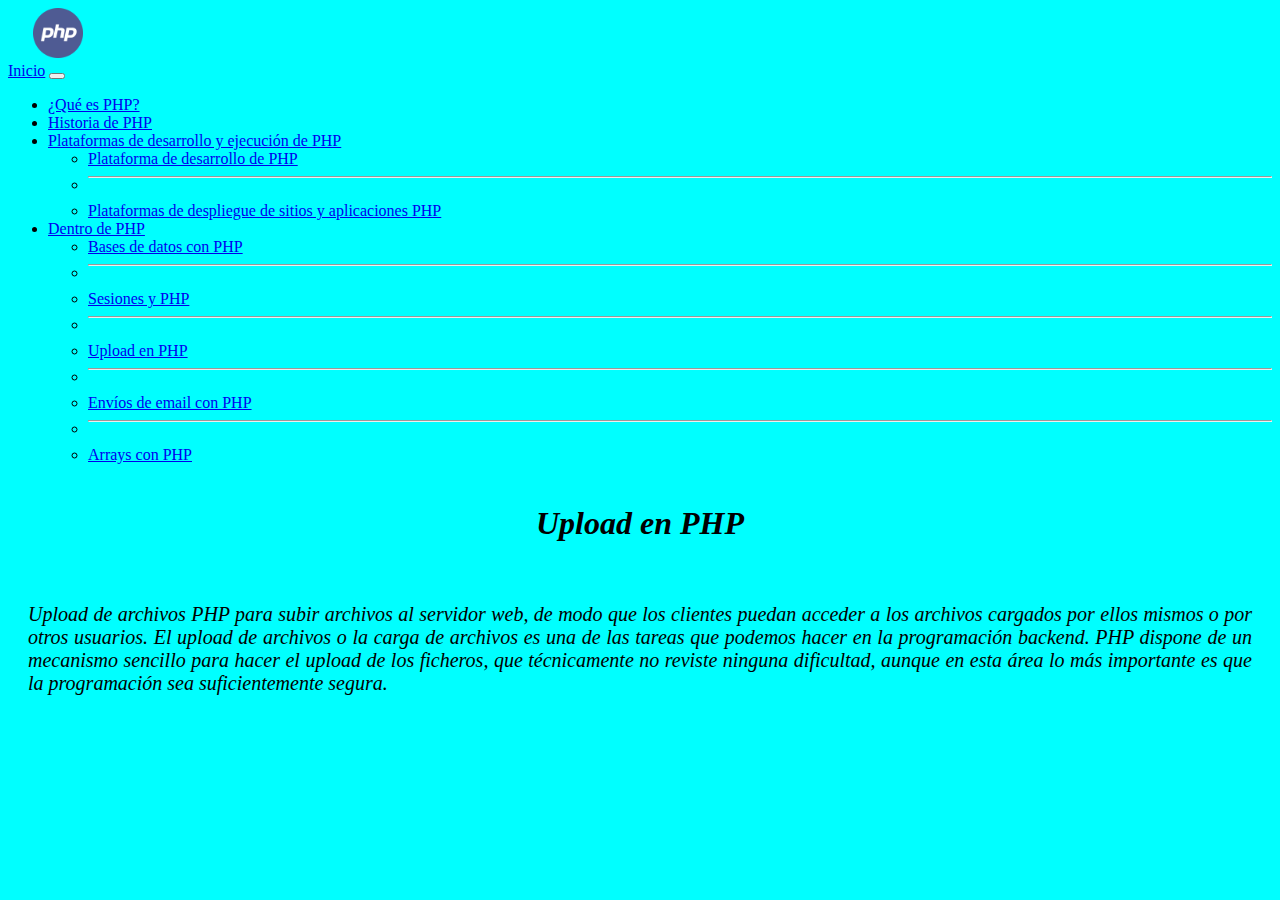
<file: Proyecto 2/Upload en PHP.html>
<!doctype html>
<html lang="en">

<head>
  <title>PHP</title>
  <!-- Required meta tags -->
  <meta charset="utf-8">
  <meta name="viewport" content="width=device-width, initial-scale=1, shrink-to-fit=no">

  <!-- Bootstrap CSS v5.2.0-beta1 -->
  <link rel="stylesheet" href="https://cdn.jsdelivr.net/npm/bootstrap@5.2.0/dist/css/bootstrap.min.css"
    integrity="sha384-gH2yIJqKdNHPEq0n4Mqa/HGKIhSkIHeL5AyhkYV8i59U5AR6csBvApHHNl/vI1Bx" crossorigin="anonymous">
    <link rel="stylesheet" type="text/css" href="estilos/estilos.css">
</head>

<body>
  <main>
    <!--Aqui inicia el menu-->
    <nav class="navbar navbar-expand-lg navbar-dark bg-dark">
        <header>
            <!-- place navbar here -->
            <img src="imagenes/Php2.png" alt="Logo de PHP" width="100px">
          </header>
        <div class="container-fluid">
          <a class="navbar-brand" href="index.html">Inicio</a>
          <button class="navbar-toggler" type="button" data-bs-toggle="collapse" data-bs-target="#navbarSupportedContent" aria-controls="navbarSupportedContent" aria-expanded="false" aria-label="Toggle navigation">
            <span class="navbar-toggler-icon"></span>
          </button>
          <div class="collapse navbar-collapse" id="navbarSupportedContent">
            <ul class="navbar-nav me-auto mb-2 mb-lg-0">
              <li class="nav-item">
                <a class="nav-link active" aria-current="page" href="¿Qué es PHP.html">¿Qué es PHP?</a>
              </li>
              <li class="nav-item">
                <a class="nav-link" href="Historia de PHP.html">Historia de PHP</a>
              </li>
              <li class="nav-item dropdown">
                <a class="nav-link dropdown-toggle" href="Plataformas de desarrollo y ejecución de PHP.html" role="button" data-bs-toggle="dropdown" aria-expanded="false">
                    Plataformas de desarrollo y ejecución de PHP
                </a>
                <ul class="dropdown-menu">
                  <li><a class="dropdown-item" href="Plataforma de desarrollo de PHP.html">Plataforma de desarrollo de PHP</a></li>
                  <li><hr class="dropdown-divider"></li>
                  <li><a class="dropdown-item" href="Plataformas de  despliegue de sitios  y aplicaciones  PHP.html">Plataformas de  despliegue de sitios  y aplicaciones  PHP</a></li>
                </ul>
                <li class="nav-item dropdown">
                    <a class="nav-link dropdown-toggle" href="Dentro de PHP.html" role="button" data-bs-toggle="dropdown" aria-expanded="false">
                        Dentro de PHP
                    </a>
                    <ul class="dropdown-menu">
                      <li><a class="dropdown-item" href="Bases de datos con PHP.html">Bases de datos con PHP</a></li>
                      <li><hr class="dropdown-divider"></li>
                      <li><a class="dropdown-item" href="Sesiones y PHP.html">Sesiones y PHP</a></li>
                      <li><hr class="dropdown-divider"></li>
                      <li><a class="dropdown-item" href="Upload en PHP.html">Upload en PHP</a></li>
                      <li><hr class="dropdown-divider"></li>
                      <li><a class="dropdown-item" href="Envíos de email con PHP.html">Envíos de email con PHP</a></li>
                      <li><hr class="dropdown-divider"></li>
                      <li><a class="dropdown-item" href="Arrays con PHP.html">Arrays con PHP</a></li>
                    </ul>
              </li>
            </ul>
          </div>
        </div>
      </nav>
  </main>
  <!--Aqui inicia el menu-->
<h1>Upload en PHP</h1>
<p>Upload de archivos PHP para subir archivos al servidor web, de modo que los clientes puedan acceder a los archivos cargados por ellos mismos o por otros usuarios. El upload de archivos o la carga de archivos es una de las tareas que podemos hacer en la programación backend. PHP dispone de un mecanismo sencillo para hacer el upload de los ficheros, que técnicamente no reviste ninguna dificultad, aunque en esta área lo más importante es que la programación sea suficientemente segura. 
</p>

  <!-- Bootstrap JavaScript Libraries -->
  <script src="https://cdn.jsdelivr.net/npm/@popperjs/core@2.11.5/dist/umd/popper.min.js"
    integrity="sha384-Xe+8cL9oJa6tN/veChSP7q+mnSPaj5Bcu9mPX5F5xIGE0DVittaqT5lorf0EI7Vk" crossorigin="anonymous">
  </script>

  <script src="https://cdn.jsdelivr.net/npm/bootstrap@5.2.0/dist/js/bootstrap.min.js"
    integrity="sha384-ODmDIVzN+pFdexxHEHFBQH3/9/vQ9uori45z4JjnFsRydbmQbmL5t1tQ0culUzyK" crossorigin="anonymous">
  </script>
</body>

</html>
</file>
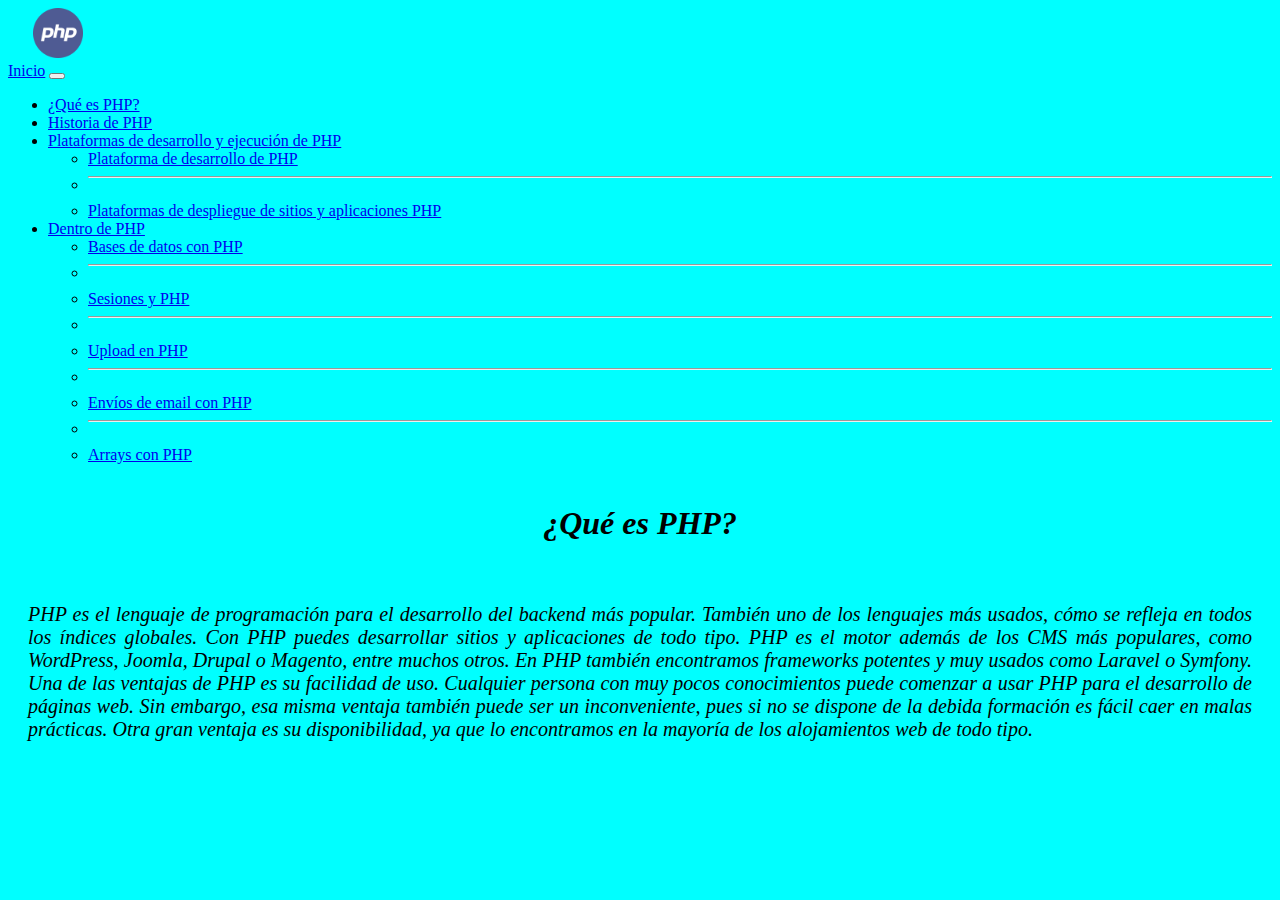
<file: Proyecto 2/¿Qué es PHP.html>
<!doctype html>
<html lang="en">

<head>
  <title>PHP</title>
  <!-- Required meta tags -->
  <meta charset="utf-8">
  <meta name="viewport" content="width=device-width, initial-scale=1, shrink-to-fit=no">

  <!-- Bootstrap CSS v5.2.0-beta1 -->
  <link rel="stylesheet" href="https://cdn.jsdelivr.net/npm/bootstrap@5.2.0/dist/css/bootstrap.min.css"
    integrity="sha384-gH2yIJqKdNHPEq0n4Mqa/HGKIhSkIHeL5AyhkYV8i59U5AR6csBvApHHNl/vI1Bx" crossorigin="anonymous">
    <link rel="stylesheet" type="text/css" href="estilos/estilos.css">
</head>

<body>
  <main>
    <!--Aqui inicia el menu-->
    <nav class="navbar navbar-expand-lg navbar-dark bg-dark">
        <header>
            <!-- place navbar here -->
            <img src="imagenes/Php2.png" alt="Logo de PHP" width="100px">
          </header>
        <div class="container-fluid">
          <a class="navbar-brand" href="index.html">Inicio</a>
          <button class="navbar-toggler" type="button" data-bs-toggle="collapse" data-bs-target="#navbarSupportedContent" aria-controls="navbarSupportedContent" aria-expanded="false" aria-label="Toggle navigation">
            <span class="navbar-toggler-icon"></span>
          </button>
          <div class="collapse navbar-collapse" id="navbarSupportedContent">
            <ul class="navbar-nav me-auto mb-2 mb-lg-0">
              <li class="nav-item">
                <a class="nav-link active" aria-current="page" href="¿Qué es PHP.html">¿Qué es PHP?</a>
              </li>
              <li class="nav-item">
                <a class="nav-link" href="Historia de PHP.html">Historia de PHP</a>
              </li>
              <li class="nav-item dropdown">
                <a class="nav-link dropdown-toggle" href="Plataformas de desarrollo y ejecución de PHP.html" role="button" data-bs-toggle="dropdown" aria-expanded="false">
                    Plataformas de desarrollo y ejecución de PHP
                </a>
                <ul class="dropdown-menu">
                  <li><a class="dropdown-item" href="Plataforma de desarrollo de PHP.html">Plataforma de desarrollo de PHP</a></li>
                  <li><hr class="dropdown-divider"></li>
                  <li><a class="dropdown-item" href="Plataformas de  despliegue de sitios  y aplicaciones  PHP.html">Plataformas de  despliegue de sitios  y aplicaciones  PHP</a></li>
                </ul>
                <li class="nav-item dropdown">
                    <a class="nav-link dropdown-toggle" href="Dentro de PHP.html" role="button" data-bs-toggle="dropdown" aria-expanded="false">
                        Dentro de PHP
                    </a>
                    <ul class="dropdown-menu">
                      <li><a class="dropdown-item" href="Bases de datos con PHP.html">Bases de datos con PHP</a></li>
                      <li><hr class="dropdown-divider"></li>
                      <li><a class="dropdown-item" href="Sesiones y PHP.html">Sesiones y PHP</a></li>
                      <li><hr class="dropdown-divider"></li>
                      <li><a class="dropdown-item" href="Upload en PHP.html">Upload en PHP</a></li>
                      <li><hr class="dropdown-divider"></li>
                      <li><a class="dropdown-item" href="Envíos de email con PHP.html">Envíos de email con PHP</a></li>
                      <li><hr class="dropdown-divider"></li>
                      <li><a class="dropdown-item" href="Arrays con PHP.html">Arrays con PHP</a></li>
                    </ul>
              </li>
            </ul>
          </div>
        </div>
      </nav>
  </main>
  <!--Aqui inicia el menu-->
  <h1>¿Qué es PHP?</h1>
  <p>PHP es el lenguaje de programación para el desarrollo del backend más popular. También uno de los lenguajes más usados, cómo se refleja en todos los índices globales. Con PHP puedes desarrollar sitios y aplicaciones de todo tipo. PHP es el motor además de los CMS más populares, como WordPress, Joomla, Drupal o Magento, entre muchos otros. En PHP también encontramos frameworks potentes y muy usados como Laravel o Symfony. Una de las ventajas de PHP es su facilidad de uso. Cualquier persona con muy pocos conocimientos puede comenzar a usar PHP para el desarrollo de páginas web. Sin embargo, esa misma ventaja también puede ser un inconveniente, pues si no se dispone de la debida formación es fácil caer en malas prácticas. Otra gran ventaja es su disponibilidad, ya que lo encontramos en la mayoría de los alojamientos web de todo tipo. 
  </p>


  <!-- Bootstrap JavaScript Libraries -->
  <script src="https://cdn.jsdelivr.net/npm/@popperjs/core@2.11.5/dist/umd/popper.min.js"
    integrity="sha384-Xe+8cL9oJa6tN/veChSP7q+mnSPaj5Bcu9mPX5F5xIGE0DVittaqT5lorf0EI7Vk" crossorigin="anonymous">
  </script>

  <script src="https://cdn.jsdelivr.net/npm/bootstrap@5.2.0/dist/js/bootstrap.min.js"
    integrity="sha384-ODmDIVzN+pFdexxHEHFBQH3/9/vQ9uori45z4JjnFsRydbmQbmL5t1tQ0culUzyK" crossorigin="anonymous">
  </script>
</body>

</html>
</file>
<file: Proyecto 2/estilos/estilos.css>
body{
    background-color: aqua;
}
/*--index--*/
h1{
    font-style: italic;
    text-align: center;
    margin: auto;
    padding: 2%;
    display: block;
}
article{
    width: 35%;
    margin: auto;
    display: block;
}
p{
    text-align: justify;
    padding: 15px 20px;
    font-style: italic;
    font-size: 20px;
}
.negritas{
    font-weight: 500;
}
</file>
